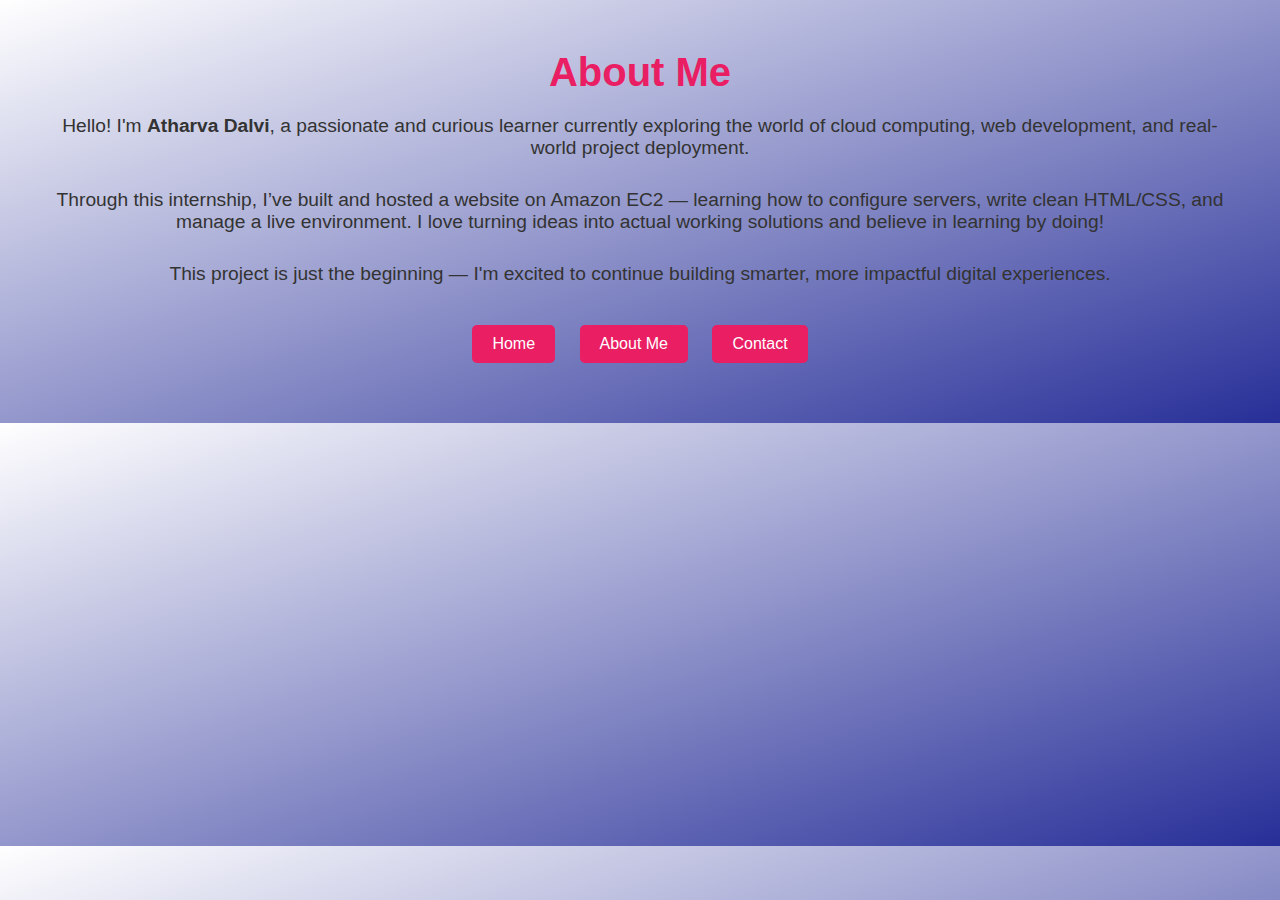
<file: about.html>
<!DOCTYPE html>
<html lang="en">
<head>
    <meta charset="UTF-8">
    <title>About - Atharva EC2 Website</title>
    <link rel="stylesheet" href="style.css">
</head>
<body>

    <h1>About Me</h1>
    <p>Hello! I'm <strong>Atharva Dalvi</strong>, a passionate and curious learner currently exploring the world of cloud computing, web development, and real-world project deployment.</p>
    
    <p>Through this internship, I’ve built and hosted a website on Amazon EC2 — learning how to configure servers, write clean HTML/CSS, and manage a live environment. I love turning ideas into actual working solutions and believe in learning by doing!</p>
    
    <p>This project is just the beginning — I'm excited to continue building smarter, more impactful digital experiences.</p>

    <div>
        <a href="index.html">Home</a>
        <a href="about.html">About Me</a>
        <a href="contact.html">Contact</a>
    </div>

</body>
</html>
</file>
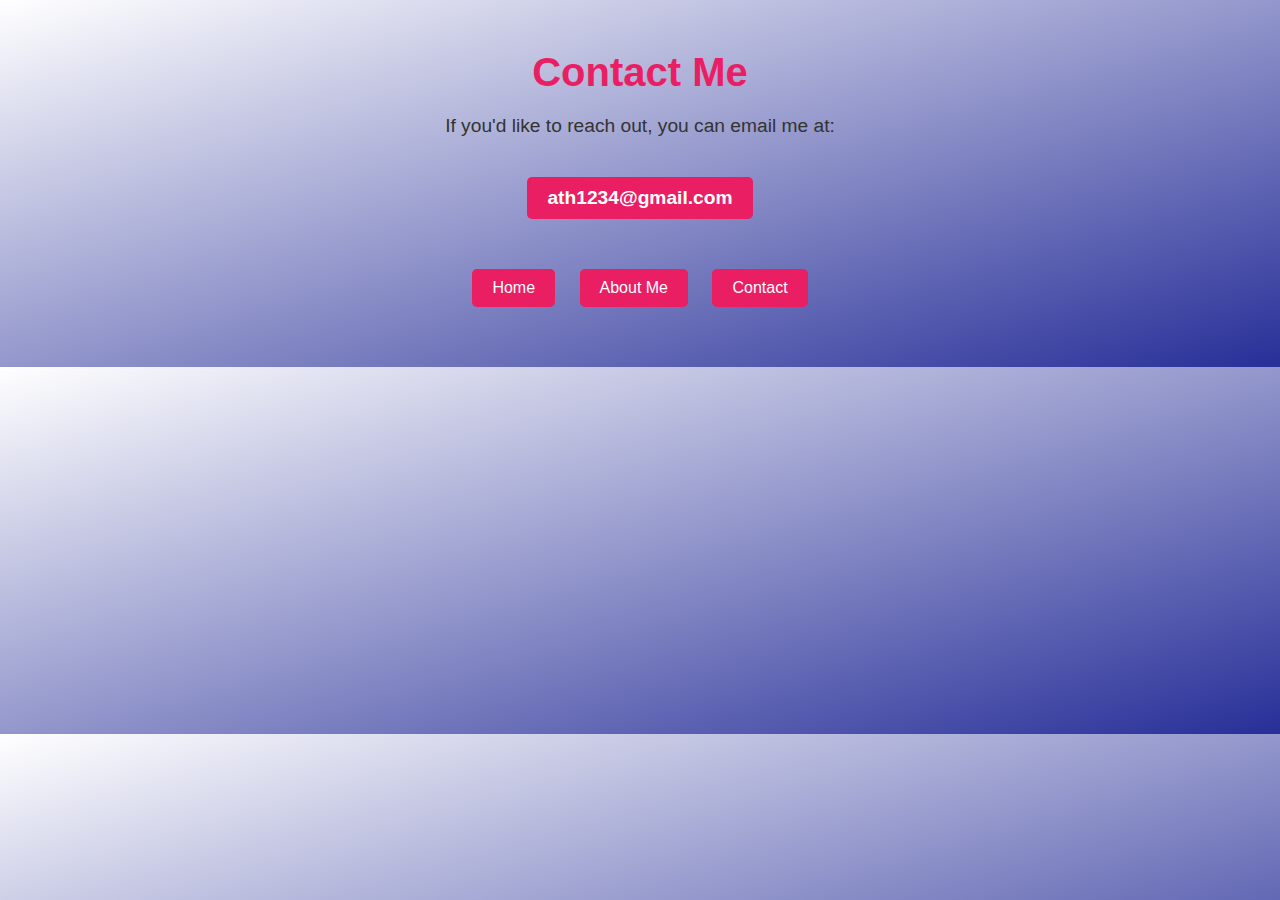
<file: contact.html>
<!DOCTYPE html>
<html lang="en">
<head>
    <meta charset="UTF-8">
    <title>Contact - Atharva EC2 Website</title>
    <link rel="stylesheet" href="style.css">
</head>
<body>

    <h1>Contact Me</h1>
    <p>If you'd like to reach out, you can email me at:</p>
    <p><strong><a href="mailto:ath1234@gmail.com">ath1234@gmail.com</a></strong></p>

    <div>
        <a href="index.html">Home</a>
        <a href="about.html">About Me</a>
        <a href="contact.html">Contact</a>
    </div>

</body>
</html>
</file>
<file: style.css>
/* Reset some default styling */
* {
    margin: 0;
    padding: 0;
    box-sizing: border-box;
}

body {
    font-family: 'Segoe UI', Tahoma, Geneva, Verdana, sans-serif;
    background: linear-gradient(to bottom right, #ffffff, #272f98);
    color: #333;
    text-align: center;
    padding: 50px;
}

h1 {
    color: #e91e63;
    margin-bottom: 20px;
    font-size: 2.5em;
}

p {
    font-size: 1.2em;
    margin-bottom: 30px;
}

img {
    width: 300px;
    height: auto;
    border-radius: 10px;
    box-shadow: 0 4px 10px rgba(0, 0, 0, 0.2);
    margin-bottom: 30px;
}

a {
    display: inline-block;
    margin: 10px;
    padding: 10px 20px;
    background-color: #e91e63;
    color: white;
    text-decoration: none;
    border-radius: 5px;
    transition: background 0.3s;
}

a:hover {
    background-color: #c2185b;
}
</file>
